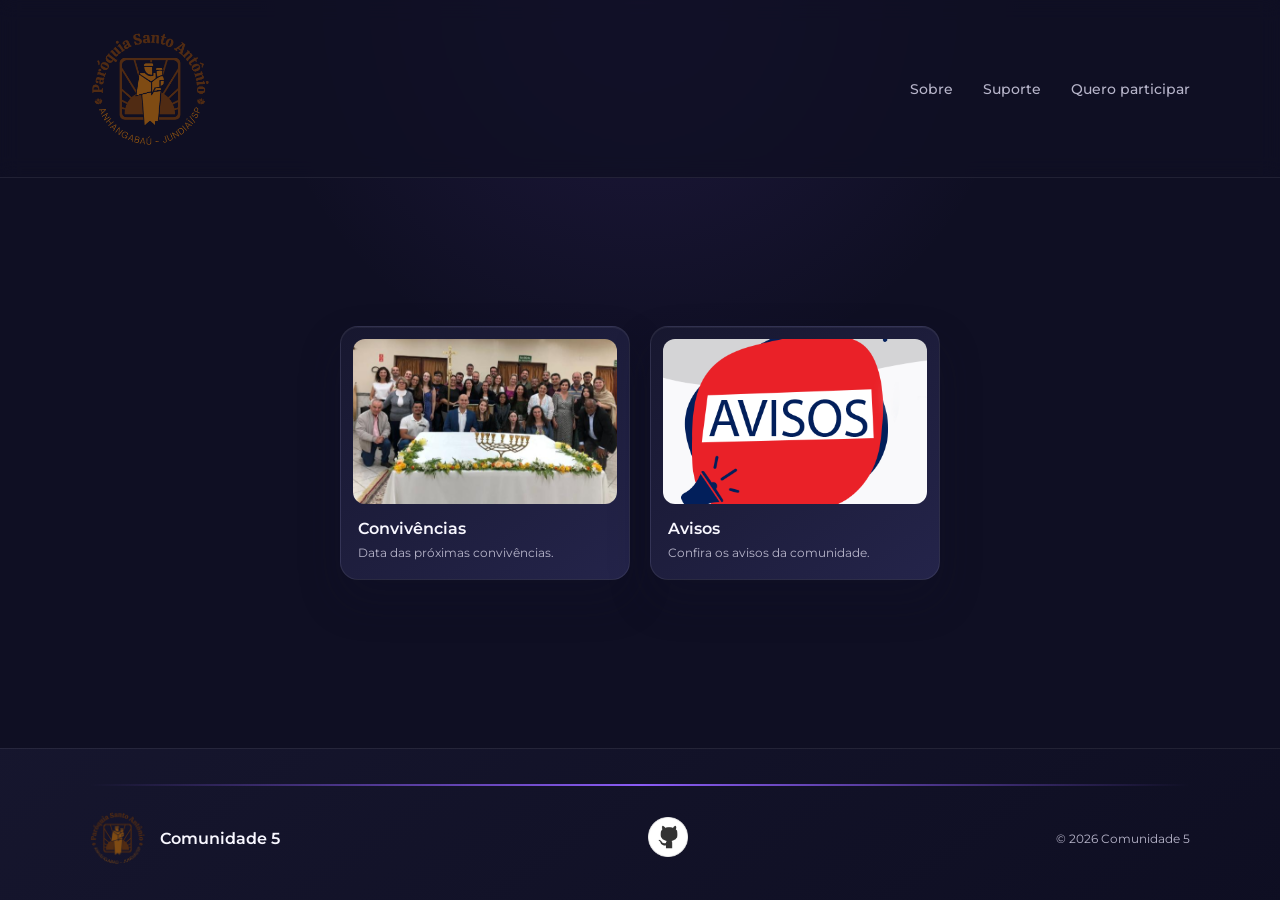
<file: index.html>
<!DOCTYPE html>
<html lang="pt-BR">

<head>
    <meta charset="UTF-8">
    <meta name="viewport" content="width=device-width, initial-scale=1.0">

    <title>Comunidade 5</title>

    <link rel="shortcut icon" href="./static/assets/LOGO 4 SEM FUNDO.png" type="image/png">
    <link rel="stylesheet" href="./static/css/style.css">
</head>

<body>

    <header>
        <img src="./static/assets/LOGO 4 SEM FUNDO.png" alt="Logo Paróquia Santo Antônio">

        <nav class="links-header">
            <a href="">Sobre</a>
            <a href="">Suporte</a>
            <a href="">Quero participar</a>
        </nav>
    </header>

    <main class="main">

        <section class="grade">

            <div class="bloco">
                <a href="convivencia.html">
                    <img src="./static/assets/comunidade reunida.png" alt="Imagem da página de convivência">
                </a>

                <div class="bloco-info">
                    <h2>Convivências</h2>
                    <p>Data das próximas convivências.</p>
                </div>
            </div>

            <div class="bloco">
                <a href="avisos.html">
                    <img src="./static/assets/avisos.png" alt="Imagem da página de avisos">
                </a>

                <div class="bloco-info">
                    <h2>Avisos</h2>
                    <p>Confira os avisos da comunidade.</p>
                </div>
            </div>

        </section>

    </main>

    <footer>
        <div class="footer-content">

            <div class="footer-logo">
                <img src="./static/assets/LOGO 4 SEM FUNDO.png" alt="Logo Comunidade 5">
                <p>Comunidade 5</p>
            </div>

            <div class="footer-links">
                <a href="https://github.com/MatheusCatarucci" target="_blank">
                    <img src="./static/assets/github-logo.png" class="github-logo">
                </a>
            </div>

            <div class="footer-social">
                <p>© 2026 Comunidade 5</p>
            </div>

        </div>
    </footer>

    <script src="./static/js/index.js"></script>
</body>

</html>
</file>
<file: static/css/style.css>
@import url(index.css);
@import url(avisos.css);
@import url(convivencia.css);
</file>
